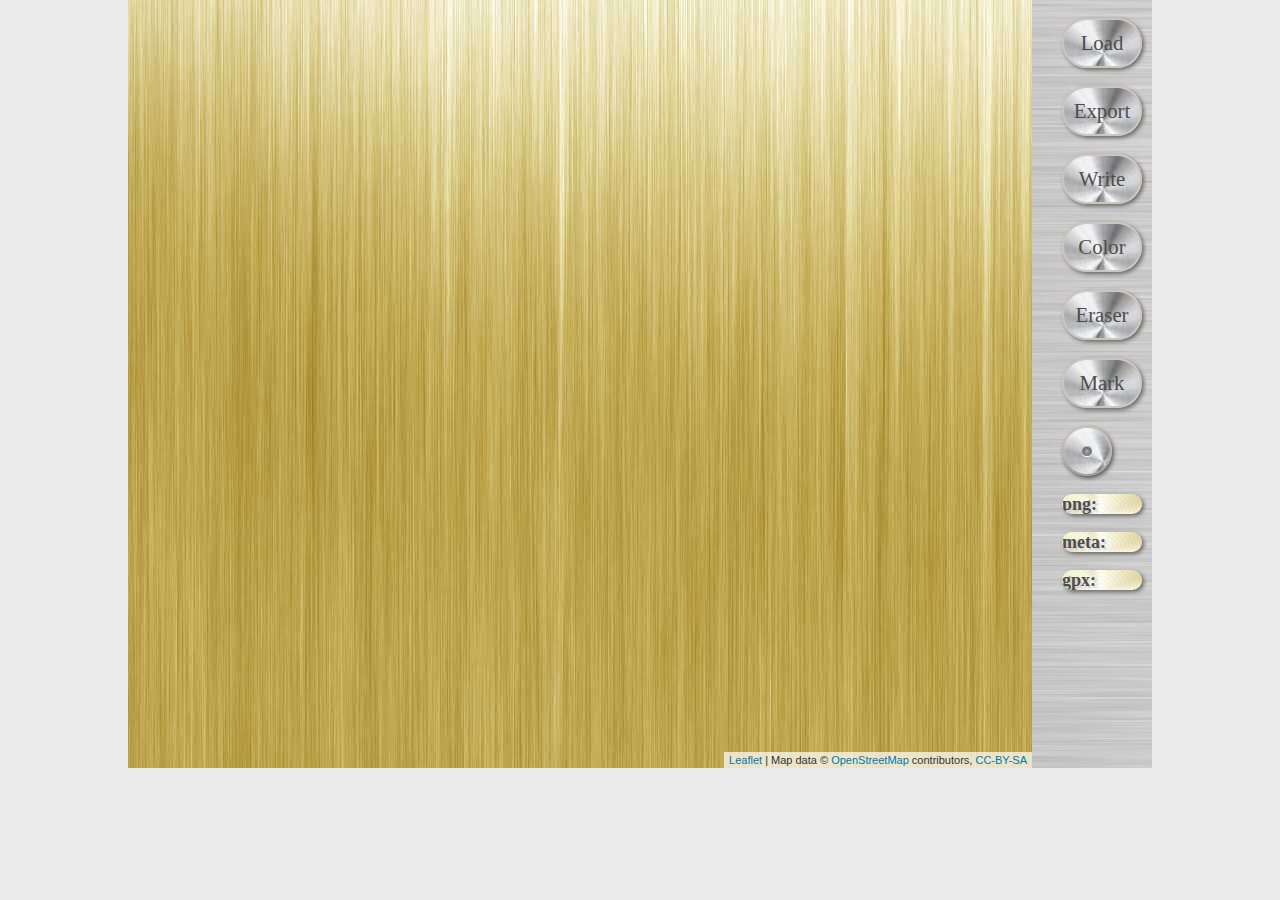
<file: canvas.html>
﻿<!DOCTYPE html>
<html lang="utf-8">
<head>
	<meta content="text/html; charset=utf-8" />
	<title>麋鹿班比</title>
	<link rel="stylesheet" href="css/style.css">
	<script type="text/javascript" src="NANF.js"></script>
	<script src="js/jquery-1.7.1.js"></script>
	<script type="text/javascript">

	var img = new Image();
	img.src = 'pic/ocean2.jpg';

	img.onload=function init(){
	 //    var c=document.getElementById("myCanvas");
		// var paintback  =new  PaintBack(img);
		/*window.addEventListener('keydown', doKeyDown, true);
		var timer;
		timer=setInterval(Move,500);
		var caneltimer  =new  CanelTimer(timer);
		setInterval(CanelTimer,50);*/
	}

	</script>
	<script>
  var jsonfile, pngfile;
	var fullScreen = false;
  function Load(){
		if(fullScreen){
			var png = document.getElementById('openfile').files[0];
			var json = document.getElementById('openfile_meta').files[0];
			if(png && json){
				paint.clear();
				Map.loadPos(json);
				Map.loadImg(png);
			}
		}else{
			var elem = document.getElementsByTagName("body")[0];
			if (elem.requestFullscreen) {
				  elem.requestFullscreen();
			} else if (elem.msRequestFullscreen) {
				  elem.msRequestFullscreen();
			} else if (elem.mozRequestFullScreen) {
				  elem.mozRequestFullScreen();
			} else if (elem.webkitRequestFullscreen) {
				  elem.webkitRequestFullscreen();
			}
			fullScreen = true;
		}
	}
  function LoadGPX(){
		Map.loadGPX(document.getElementById('gpxfile').files[0]);
	}
	</script>
	<script src='js/leaflet.js'></script>
	<script src='js/gpx.js'></script>
	<link rel='stylesheet' href='css/leaflet.css' />
</head>
<body >

<div id="WRAPPER">
  <div id="Wrapper2">
    <div id="Map" class='pointerEnabel'>
    </div>
    <div id="Canvas" class='pointerDisable'>
	    <canvas id="myCanvas" width="904" height="768">
				    Your browser does not support the canvas element.
		  </canvas>
    </div>
		<div id="dwlink">
			<li><a href="" class='dwlink' id="download" image="image/png" download="save.png" style="display:none;">Output</a></li>
			<li><a href="" class='dwlink' id="download_meta" image="text/json" download="save.json" style="display:none;">Output Meta</a></li>
		</div>
    
		
		
	</div>
  <div id="Function" >
	<button onclick="Load()">Load</button>
	<!-- <button onclick="Export()">Export</button> -->
	<button id="imgurl">Export</button>
	<!-- <button onclick="Write()">Write</button> -->
	<!-- <button onclick="Color()">Color</button> -->
	<button id="draw">Write</button>
	<button id="changeColor">Color</button>
	<button id="eraser">Eraser</button>
	<button id="markButton">Mark</button>
	<div class="switch demo1">
					<input id='enableGPS' type="checkbox" onclick="Map.toggleFollow();">
					<label></label>
				</div>
	<!-- <button onclick="clearRecords()">Eraser</button> -->
	
	<div id='inputfile'>png:
			<input type=file id='openfile' name='png file' class="hide_file2"/> <br /></div>
			<br />
	<div id='inputfile'>meta:
			<input type=file id='openfile_meta' name='json file' class="hide_file2"/></div>
			<br />
	<div id='inputfile'>gpx:
			<input type=file id='gpxfile' onchange='LoadGPX()' class="hide_file2"/></div>
			<br />
	<div style="margin:0px;">
		<input id="mark" type="text" size="30" style="display: none;">
		<input type="button" value="Set" id="setMark" style="width: 60px; display: none;">
	</div>
  </div>
</div>

<script>
document.getElementById("enableGPS").checked = false;
</script>

</body>
</html>


<script src='js/map.js'></script>
<script src="js/canvasDraw.js"></script>
</file>
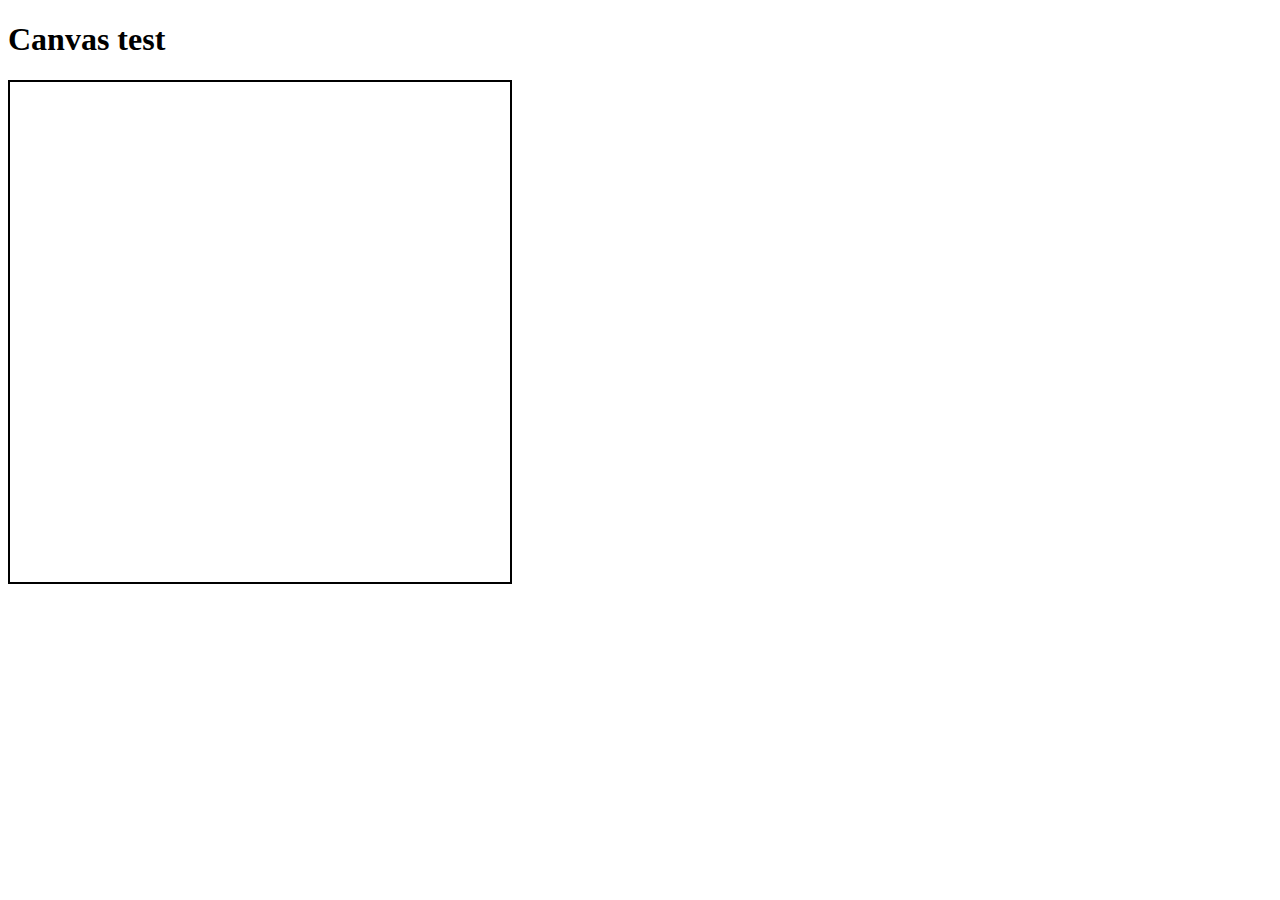
<file: canvasDraw.html>
<!DOCTYPE html>
<html lang="en">
<head>
   <meta charset="utf-8" />
   <title>Desktops and Tablets</title>

   <script type="text/javascript" src="https://ajax.googleapis.com/ajax/libs/jquery/1.7.1/jquery.min.js"></script>

   <script type="text/javascript">
      $(document).ready(function () {
         initialize();
      });


      // works out the X, Y position of the click inside the canvas from the X, Y position on the page
      function getPosition(mouseEvent, sigCanvas) {
         var x, y;
         if (mouseEvent.pageX != undefined && mouseEvent.pageY != undefined) {
            x = mouseEvent.pageX;
            y = mouseEvent.pageY;
         } else {
            x = mouseEvent.clientX + document.body.scrollLeft + document.documentElement.scrollLeft;
            y = mouseEvent.clientY + document.body.scrollTop + document.documentElement.scrollTop;
         }

         return { X: x - sigCanvas.offsetLeft, Y: y - sigCanvas.offsetTop };
      }

      function initialize() {
         // get references to the canvas element as well as the 2D drawing context
         var sigCanvas = document.getElementById("canvasSignature");
         var context = sigCanvas.getContext("2d");
         context.strokeStyle = 'Black';

         // This will be defined on a TOUCH device such as iPad or Android, etc.
         var is_touch_device = 'ontouchstart' in document.documentElement;

         if (is_touch_device) {
            // create a drawer which tracks touch movements
            var drawer = {
               isDrawing: false,
               touchstart: function (coors) {
                  context.beginPath();
                  context.moveTo(coors.x, coors.y);
                  this.isDrawing = true;
               },
               touchmove: function (coors) {
                  if (this.isDrawing) {
                     context.lineTo(coors.x, coors.y);
                     context.stroke();
                  }
               },
               touchend: function (coors) {
                  if (this.isDrawing) {
                     this.touchmove(coors);
                     this.isDrawing = false;
                  }
               }
            };

            // create a function to pass touch events and coordinates to drawer
            function draw(event) {

               // get the touch coordinates.  Using the first touch in case of multi-touch
               var coors = {
                  x: event.targetTouches[0].pageX,
                  y: event.targetTouches[0].pageY
               };

               // Now we need to get the offset of the canvas location
               var obj = sigCanvas;

               if (obj.offsetParent) {
                  // Every time we find a new object, we add its offsetLeft and offsetTop to curleft and curtop.
                  do {
                     coors.x -= obj.offsetLeft;
                     coors.y -= obj.offsetTop;
                  }
          // The while loop can be "while (obj = obj.offsetParent)" only, which does return null
          // when null is passed back, but that creates a warning in some editors (i.e. VS2010).
                  while ((obj = obj.offsetParent) != null);
               }

               // pass the coordinates to the appropriate handler
               drawer[event.type](coors);
            }


            // attach the touchstart, touchmove, touchend event listeners.
            sigCanvas.addEventListener('touchstart', draw, false);
            sigCanvas.addEventListener('touchmove', draw, false);
            sigCanvas.addEventListener('touchend', draw, false);

            // prevent elastic scrolling
            sigCanvas.addEventListener('touchmove', function (event) {
               event.preventDefault();
            }, false);
         }
         else {

            // start drawing when the mousedown event fires, and attach handlers to
            // draw a line to wherever the mouse moves to
            $("#canvasSignature").mousedown(function (mouseEvent) {
               var position = getPosition(mouseEvent, sigCanvas);

               context.moveTo(position.X, position.Y);
               context.beginPath();

               // attach event handlers
               $(this).mousemove(function (mouseEvent) {
                  drawLine(mouseEvent, sigCanvas, context);
               }).mouseup(function (mouseEvent) {
                  finishDrawing(mouseEvent, sigCanvas, context);
               }).mouseout(function (mouseEvent) {
                  finishDrawing(mouseEvent, sigCanvas, context);
               });
            });

         }
      }

      // draws a line to the x and y coordinates of the mouse event inside
      // the specified element using the specified context
      function drawLine(mouseEvent, sigCanvas, context) {

         var position = getPosition(mouseEvent, sigCanvas);

         context.lineTo(position.X, position.Y);
         context.stroke();
      }

      // draws a line from the last coordiantes in the path to the finishing
      // coordinates and unbind any event handlers which need to be preceded
      // by the mouse down event
      function finishDrawing(mouseEvent, sigCanvas, context) {
         // draw the line to the finishing coordinates
         drawLine(mouseEvent, sigCanvas, context);

         context.closePath();

         // unbind any events which could draw
         $(sigCanvas).unbind("mousemove")
                     .unbind("mouseup")
                     .unbind("mouseout");
      }
   </script>

</head>

<body>
   <h1>Canvas test</h1>

   <div id="canvasDiv">
      <!-- It's bad practice (to me) to put your CSS here.  I'd recommend the use of a CSS file! -->
      <canvas id="canvasSignature" width="500px" height="500px" style="border:2px solid #000000;"></canvas>
   </div>
</body>
</html>
</file>
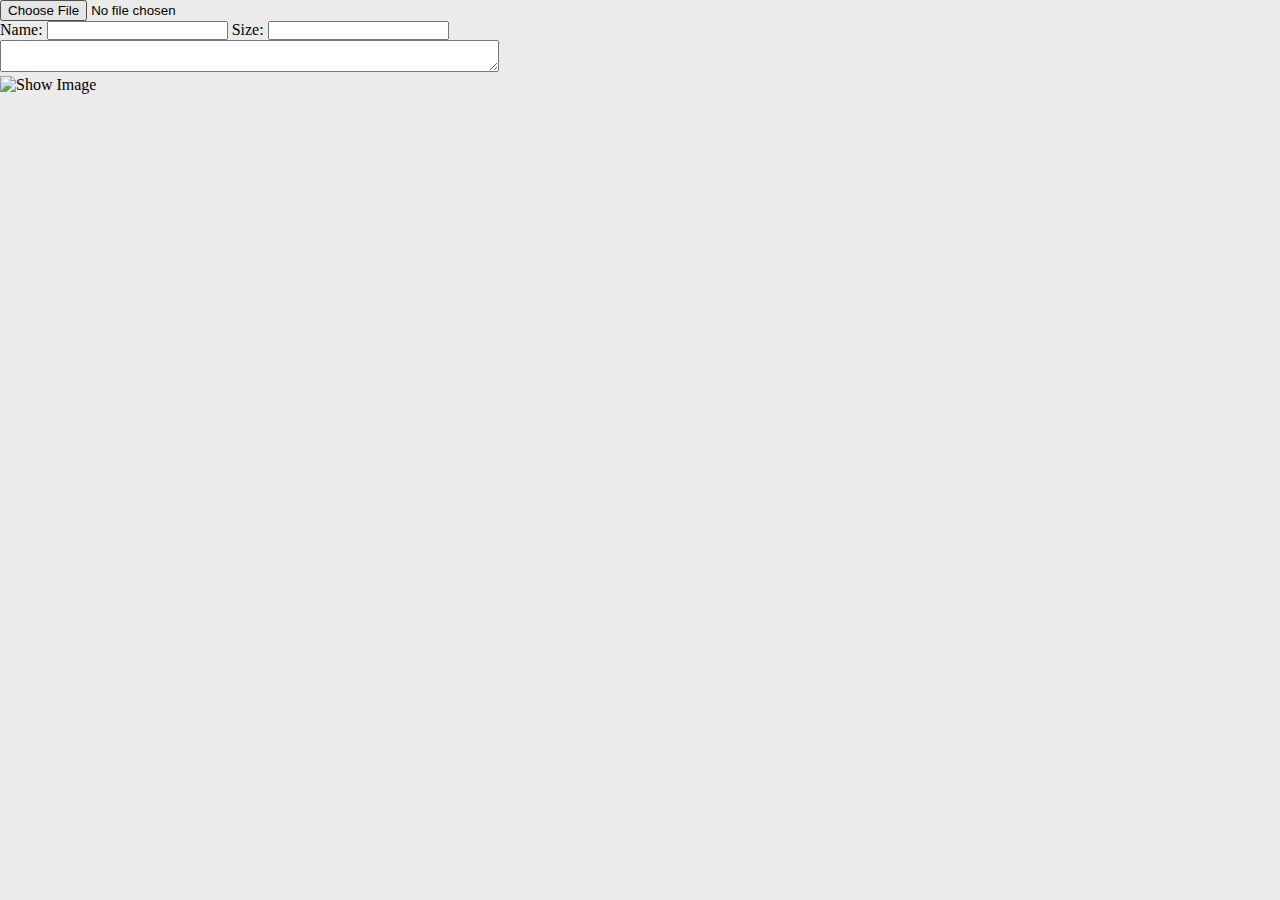
<file: test.html>
﻿<!DOCTYPE html>
<html lang="utf-8">
<head>
	<meta content="text/html; charset=utf-8" />
	<title>靡鹿班比</title>
	<link rel="stylesheet" href="css/style.css">
	<script type="text/javascript" src="NANF.js"></script>
	<script src="js/jquery-1.7.1.js"></script>
	<script src="js/imageinfo/binaryajax.js"></script>
	<script src="js/imageinfo/exif.js"></script>
	<script src="js/imageinfo/imageinfo.js"></script>
	<script type="text/javascript">
		function file_viewer_load(controller) {
			var s = "Type of files[0]: " + controller.files[0].toString() + "\n" +
			        "File name: " + controller.files[0].name + "\n" +
			        "File size: " + controller.files[0].size + "\n" +
			        "File type: " + controller.files[0].type;
			alert(s);
		}
	</script>
	<script type="text/javascript">
		function FileViewer(args) {
			for (var p in args)
				this[p] = args[p];
			  this.reader = new FileReader();	 
				this.reader.onloadend = (function(self) {
					return function() { 
					   self.loaded();
					}})(this);
		}
		FileViewer.prototype.load = function() {
			this.file = this.controller.files[0];
			this.reader.readAsText(this.file);
		}
		FileViewer.prototype.loaded = function() {
	    this.view_name.value = this.file.name;
		  this.view_size.value = this.file.size;
		  this.view.value = this.reader.result;
		}
 
		var file_viewer = undefined;
 
		function init() {
			file_viewer = new FileViewer({controller: document.getElementById('file_selector'),
															      view_name: document.getElementById('show_filename'),
																		view_size: document.getElementById('show_filesize'),
																		view: document.getElementById('show_box')});
		}
	</script>
	<!--<script type="text/javascript" >
		// URL of the image (must be on the same domain!)
		var file = "prettypicture.jpg";
		// define your own callback function
		function mycallback() {
		   // either call the ImageInfo.getAllFields([file]) function which returns an object holding all the info
		   alert("All info about this file: " + ImageInfo.getAllFields(file).toSource());
			// or call ImageInfo.getField([file], [field]) to get a specific field
			    alert("Format: " + ImageInfo.getField(file, "format") + ", dimensions : " + ImageInfo.getField(file, "width") + "x" + ImageInfo.getField(file, "height"));
	}
		// finally, load the data
		ImageInfo.loadInfo(file, mycallback);
	</script>-->
	<script type="text/javascript">
		function ImageViewer(args) {
			for (var p in args)
					this[p] = args[p]; 
					this.reader = new FileReader(); 
					function _event_handler(self, method) {
						return function(){
		            method.call(self); };
					}
			this.reader.onloadend = _event_handler(this, this.loaded);
		}
		ImageViewer.prototype.load = function() {
			this.file = this.controller.files[0];
			this.reader.readAsDataURL(this.file);
		}

		ImageViewer.prototype.loaded = function() {
	    this.view_name.value = this.file.name;
		  this.view_size.value = this.file.size;
		  this.view_data.value = this.reader.result.substring(0,100);					 
					if ( ! /^image/.test(this.file.type) )
					   alert("This is not an image file. Type: " + this.file.type);
					else
					   this.view.src = this.reader.result;
			}
 
		var file_viewer = undefined;
 
		function init() {
	    file_viewer = new ImageViewer({
		  controller: document.getElementById('file_selector'),
		  view_name: document.getElementById('show_filename'),
		  view_size: document.getElementById('show_filesize'),
		  view: document.getElementById('show_image'),
		  view_data: document.getElementById('show_data')});
		}
	</script>

</head>
<body onload="init();">
	<!--<div>
		<input id="file_selector" type="file" value=""
			 onchange="file_viewer_load(this);"/>
	</div>
	<hr/>-->
	
	<!--<div>
		<input id="file_selector" type="file" value=""  onchange="file_viewer.load();"/>
	</div>		 
	<div>
				Name: <input id="show_filename" type="text" readonly="true" value=""/>
				Size: <input id="show_filesize" type="text" readonly="true" value=""/>
				<br/>
				<textarea id="show_box" readonly="true" cols="60" rows="20"></textarea>
	</div>-->

	<div>
		<input id="file_selector" type="file" value=""
		    onchange="file_viewer.load();"/>
	</div>		 
	<div>
				Name: <input id="show_filename" type="text" readonly="true" value=""/>
				Size: <input id="show_filesize" type="text" readonly="true" value=""/>
				<br/>
				<textarea id="show_data" readonly="true" cols="60" rows="2"></textarea>
				<br/>
				<img id="show_image" alt="Show Image" />
	</div>
</body>
</html>
</file>
<file: css/style.css>
﻿body {
	background-color:#EBEBEB;
}
#WRAPPER {
	margin:0 auto;
	width:1024px;
	height:768px;
	padding:0 0px;
	background-color:#698B22;
	overflow:auto;
}

#Wrapper2 {
	float:left;
	width:904px;
	/*height:768px;*/
        height:100%;
	margin:0px;
	margin:0px;
	background-color:#FFEC8B;
	background:url("../pic/golden.jpg");
	overflow:hidden;
	position:relative;
}

#Function {
	margin-left:904px;
	margin-top:0px;
	width:120px;
	/*height:1080px;*/
        height:100%;
	background-color:#FFA500;
	background:url("../pic/silver1.jpg");
}

button {
	color:#4D4D4D;
	font-size:130%;
	font-family: JOKERMAN;
	margin-left:30px;
	margin-top:18px;
	width: 80px; 
	height: 50px; 
	-moz-border-radius: 40px; 
	-webkit-border-radius: 40px; 
	border-radius: 40px; 
	/*background-image:url(pic/ocean3.jpg);*/
	background:url("../pic/button1.jpg");
	border:2px #CDC5BF solid; 
	glow(color=#Ff0000,strength=40);
	box-shadow:2px 2px 4px #666;
}

button:hover,button.hover {
	box-shadow:2px 2px 2px 2px red;
   /*color:#EE9A49;
   background: -webkit-gradient(linear, left top, right bottom, from(#FFFAF0), to(#FFC125));
   background: -moz-gradient(linear, left top, right bottom, from(#FFFAF0), to(#FFC125));
*/
}


#Canvas, #Map {
      position:absolute;
      width:100%;
      height:100%;
      top:0px;
      left:0px;
      margin-left:0px;
      margin-top:0px;
      background-color:transparent;
}

#Map {
      z-index: 9;
}

#Canvas {
      z-index: 9;
}

.pointerEnabel {
      pointer-events:auto;
}
.pointerDisable {
      pointer-events:none;
}

*,
*:after,
*:before {
  -webkit-box-sizing: border-box;
  -moz-box-sizing: border-box;
  box-sizing: border-box;
  padding: 0;
  margin: 0;
}

.switch {
  margin: 18px auto;
  position: relative;
}

.switch label {
  width: 100%;
  height: 100%;
  position: relative;
  display: block;
}

.switch input {
  top: 0; 
  right: 0; 
  bottom: 0; 
  left: 0;
  opacity: 0;
  z-index: 100;
  position: absolute;
  width: 100%;
  height: 100%;
  cursor: pointer;
}

/* DEMO 1 */

.switch.demo1 {
  width: 50px;
  height: 50px;
  margin-top:18px;
  margin-left:30px;
  border-radius: 50%;
  border:2px #CDC5BF solid; 
	glow(color=#Ff0000,strength=40);
	box-shadow:2px 2px 4px #666;
}

.switch.demo1:hover,.switch.demo1.hover {
	box-shadow:2px 2px 2px 2px red;
	border-radius: 50%;
}
   
.switch.demo1 label {
  border-radius: 50%;
  background: #eaeaea;
  background:url("../pic/button1.jpg");
  box-shadow: 
      0 3px 5px rgba(0,0,0,0.25),
      inset 0 1px 0 rgba(255,255,255,0.3),
      inset 0 -5px 5px rgba(100,100,100,0.1),
      inset 0 5px 5px rgba(255,255,255,0.3);
}

.switch.demo1 label:after {
  content: "";
  position: absolute;
  top: -8%; right: -8%; bottom: -8%; left: -8%;
  z-index: -1;
  border-radius: inherit;
  background: #ddd;
  background: -moz-linear-gradient(#ccc, #fff);
  background: -ms-linear-gradient(#ccc, #fff);
  background: -o-linear-gradient(#ccc, #fff);
  background: -webkit-gradient(linear, 0 0, 0 100%, from(#ccc), to(#fff));
  background: -webkit-linear-gradient(#ccc, #fff);
  background: linear-gradient(#ccc, #fff);
  box-shadow: 
    inset 0 2px 1px rgba(0,0,0,0.15),
    0 2px 5px rgba(200,200,200,0.1);
	
}

.switch.demo1 label:before {
  content: "";
  position: absolute;
  width: 20%;
  height: 20%;
  border-radius: inherit;
  left: 40%;
  top: 40%;
  background: #969696;
  background: radial-gradient(40% 35%, #ccc, #969696 60%);
  box-shadow:
      inset 0 2px 4px 1px rgba(0,0,0,0.3),
      0 1px 0 rgba(255,255,255,1),
      inset 0 1px 0 white;
}

.switch.demo1 input:checked ~ label {
  background: #dedede;
  background: -moz-linear-gradient(#dedede, #fdfdfd);
  background: -ms-linear-gradient(#dedede, #fdfdfd);
  background: -o-linear-gradient(#dedede, #fdfdfd);
  background: -webkit-gradient(linear, 0 0, 0 100%, from(#dedede), to(#fdfdfd));
  background: -webkit-linear-gradient(#dedede, #fdfdfd);
  background: linear-gradient(#dedede, #fdfdfd);
  background:url("../pic/button1.jpg");
}

.switch.demo1 input:checked ~ label:before {
  background: #25d025;
  background: radial-gradient(40% 35%, #5aef5a, #25d025 60%);
  box-shadow:
      inset 0 3px 5px 1px rgba(0,0,0,0.1),
      0 1px 0 rgba(255,255,255,0.4),
      0 0 10px 2px rgba(0, 210, 0, 0.5);
}

li > a{
	border-radius: 8px;
	box-shadow:4px 4px 8px #666;
    color: #4D4D4D; 
	font-family: JOKERMAN;
	font-size: 34px; 
	text-decoration: none; 
	
	background:url("../pic/golden.jpg")#efefef no-repeat; 
}
a:hover {  
	box-shadow:1px 1px 0px #666;
	/*color: rgba(0, 0, 0, 0);*/
	font-size: 34px; 
	color: #FFFF00; 
	
	
}

#dwlink {
	position:absolute;
	z-index:10;
	left: 10px;
	bottom:10px;
}


#inputfile {
	position:relative;
        color: #4D4D4D; 
	font-family: JOKERMAN;
	font-weight:bold;
	text-shadow:2px  2px  2px  #CCCCCC;
	font-size: 18px; 
	z-index:10;
	right: 0px;
	bottom:0px;
	margin-left:30px;
        margin-top:0px;
	/*margin-top:0px;*/
	overflow: hidden;
	width: 80px;
	height: 20px;
	border-radius: 10px; 
	cursor: pointer;
	background:url("../pic/tap.png");
	box-shadow:2px 2px 4px #666;
}

#inputfile:hover,#inputfile.hover {
	box-shadow:1px 1px 1px 2px #fff;
}

input {
margin: 0em;
font: -webkit-small-control;
color: initial;
letter-spacing: normal;
word-spacing: normal;
text-transform: none;
text-indent: 0px;
text-shadow: none;
display: inline-block;
text-align: start;
}

input {
-webkit-writing-mode: horizontal-tb;
}
Inherited from div.upload2

input, input[type="password"], input[type="search"], isindex {
-webkit-appearance: textfield;
padding: 1px;
background-color: white;
border: 2px inset;
border-image-source: initial;
border-image-slice: initial;
border-image-width: initial;
border-image-outset: initial;
border-image-repeat: initial;
-webkit-rtl-ordering: logical;
-webkit-user-select: text;
cursor: auto;
}


.hide_file2 {
position: absolute;
left: 0;
top: 0;
font-size: 90px;
margin: -20px 0 0 -1100px;
opacity: 0;
filter: alpha(opacity=0);
cursor: pointer;
}
</file>
<file: css/leaflet.css>
/* required styles */

.leaflet-map-pane,
.leaflet-tile,
.leaflet-marker-icon,
.leaflet-marker-shadow,
.leaflet-tile-pane,
.leaflet-tile-container,
.leaflet-overlay-pane,
.leaflet-shadow-pane,
.leaflet-marker-pane,
.leaflet-popup-pane,
.leaflet-overlay-pane svg,
.leaflet-zoom-box,
.leaflet-image-layer,
.leaflet-layer {
	position: absolute;
	left: 0;
	top: 0;
	}
.leaflet-container {
	overflow: hidden;
	-ms-touch-action: none;
	}
.leaflet-tile,
.leaflet-marker-icon,
.leaflet-marker-shadow {
	-webkit-user-select: none;
	   -moz-user-select: none;
	        user-select: none;
	-webkit-user-drag: none;
	}
.leaflet-marker-icon,
.leaflet-marker-shadow {
	display: block;
	}
/* map is broken in FF if you have max-width: 100% on tiles */
.leaflet-container img {
	max-width: none !important;
	}
/* stupid Android 2 doesn't understand "max-width: none" properly */
.leaflet-container img.leaflet-image-layer {
	max-width: 15000px !important;
	}
.leaflet-tile {
	filter: inherit;
	visibility: hidden;
	}
.leaflet-tile-loaded {
	visibility: inherit;
	}
.leaflet-zoom-box {
	width: 0;
	height: 0;
	}
/* workaround for https://bugzilla.mozilla.org/show_bug.cgi?id=888319 */
.leaflet-overlay-pane svg {
	-moz-user-select: none;
	}

.leaflet-tile-pane    { z-index: 2; }
.leaflet-objects-pane { z-index: 3; }
.leaflet-overlay-pane { z-index: 4; }
.leaflet-shadow-pane  { z-index: 5; }
.leaflet-marker-pane  { z-index: 6; }
.leaflet-popup-pane   { z-index: 7; }

.leaflet-vml-shape {
	width: 1px;
	height: 1px;
	}
.lvml {
	behavior: url(#default#VML);
	display: inline-block;
	position: absolute;
	}


/* control positioning */

.leaflet-control {
	position: relative;
	z-index: 7;
	pointer-events: auto;
	}
.leaflet-top,
.leaflet-bottom {
	position: absolute;
	z-index: 1000;
	pointer-events: none;
	}
.leaflet-top {
	top: 0;
	}
.leaflet-right {
	right: 0;
	}
.leaflet-bottom {
	bottom: 0;
	}
.leaflet-left {
	left: 0;
	}
.leaflet-control {
	float: left;
	clear: both;
	}
.leaflet-right .leaflet-control {
	float: right;
	}
.leaflet-top .leaflet-control {
	margin-top: 10px;
	}
.leaflet-bottom .leaflet-control {
	margin-bottom: 10px;
	}
.leaflet-left .leaflet-control {
	margin-left: 10px;
	}
.leaflet-right .leaflet-control {
	margin-right: 10px;
	}


/* zoom and fade animations */

.leaflet-fade-anim .leaflet-tile,
.leaflet-fade-anim .leaflet-popup {
	opacity: 0;
	-webkit-transition: opacity 0.2s linear;
	   -moz-transition: opacity 0.2s linear;
	     -o-transition: opacity 0.2s linear;
	        transition: opacity 0.2s linear;
	}
.leaflet-fade-anim .leaflet-tile-loaded,
.leaflet-fade-anim .leaflet-map-pane .leaflet-popup {
	opacity: 1;
	}

.leaflet-zoom-anim .leaflet-zoom-animated {
	-webkit-transition: -webkit-transform 0.25s cubic-bezier(0,0,0.25,1);
	   -moz-transition:    -moz-transform 0.25s cubic-bezier(0,0,0.25,1);
	     -o-transition:      -o-transform 0.25s cubic-bezier(0,0,0.25,1);
	        transition:         transform 0.25s cubic-bezier(0,0,0.25,1);
	}
.leaflet-zoom-anim .leaflet-tile,
.leaflet-pan-anim .leaflet-tile,
.leaflet-touching .leaflet-zoom-animated {
	-webkit-transition: none;
	   -moz-transition: none;
	     -o-transition: none;
	        transition: none;
	}

.leaflet-zoom-anim .leaflet-zoom-hide {
	visibility: hidden;
	}


/* cursors */

.leaflet-clickable {
	cursor: pointer;
	}
.leaflet-container {
	cursor: -webkit-grab;
	cursor:    -moz-grab;
	}
.leaflet-popup-pane,
.leaflet-control {
	cursor: auto;
	}
.leaflet-dragging .leaflet-container,
.leaflet-dragging .leaflet-clickable {
	cursor: move;
	cursor: -webkit-grabbing;
	cursor:    -moz-grabbing;
	}


/* visual tweaks */

.leaflet-container {
	background: #ddd;
	outline: 0;
	}
.leaflet-container a {
	color: #0078A8;
	}
.leaflet-container a.leaflet-active {
	outline: 2px solid orange;
	}
.leaflet-zoom-box {
	border: 2px dotted #38f;
	background: rgba(255,255,255,0.5);
	}


/* general typography */
.leaflet-container {
	font: 12px/1.5 "Helvetica Neue", Arial, Helvetica, sans-serif;
	}


/* general toolbar styles */

.leaflet-bar {
	box-shadow: 0 1px 5px rgba(0,0,0,0.65);
	border-radius: 4px;
	}
.leaflet-bar a,
.leaflet-bar a:hover {
	background-color: #fff;
	border-bottom: 1px solid #ccc;
	width: 26px;
	height: 26px;
	line-height: 26px;
	display: block;
	text-align: center;
	text-decoration: none;
	color: black;
	}
.leaflet-bar a,
.leaflet-control-layers-toggle {
	background-position: 50% 50%;
	background-repeat: no-repeat;
	display: block;
	}
.leaflet-bar a:hover {
	background-color: #f4f4f4;
	}
.leaflet-bar a:first-child {
	border-top-left-radius: 4px;
	border-top-right-radius: 4px;
	}
.leaflet-bar a:last-child {
	border-bottom-left-radius: 4px;
	border-bottom-right-radius: 4px;
	border-bottom: none;
	}
.leaflet-bar a.leaflet-disabled {
	cursor: default;
	background-color: #f4f4f4;
	color: #bbb;
	}

.leaflet-touch .leaflet-bar a {
	width: 30px;
	height: 30px;
	line-height: 30px;
	}


/* zoom control */

.leaflet-control-zoom-in,
.leaflet-control-zoom-out {
	font: bold 18px 'Lucida Console', Monaco, monospace;
	text-indent: 1px;
	}
.leaflet-control-zoom-out {
	font-size: 20px;
	}

.leaflet-touch .leaflet-control-zoom-in {
	font-size: 22px;
	}
.leaflet-touch .leaflet-control-zoom-out {
	font-size: 24px;
	}


/* layers control */

.leaflet-control-layers {
	box-shadow: 0 1px 5px rgba(0,0,0,0.4);
	background: #fff;
	border-radius: 5px;
	}
.leaflet-control-layers-toggle {
	background-image: url(images/layers.png);
	width: 36px;
	height: 36px;
	}
.leaflet-retina .leaflet-control-layers-toggle {
	background-image: url(images/layers-2x.png);
	background-size: 26px 26px;
	}
.leaflet-touch .leaflet-control-layers-toggle {
	width: 44px;
	height: 44px;
	}
.leaflet-control-layers .leaflet-control-layers-list,
.leaflet-control-layers-expanded .leaflet-control-layers-toggle {
	display: none;
	}
.leaflet-control-layers-expanded .leaflet-control-layers-list {
	display: block;
	position: relative;
	}
.leaflet-control-layers-expanded {
	padding: 6px 10px 6px 6px;
	color: #333;
	background: #fff;
	}
.leaflet-control-layers-selector {
	margin-top: 2px;
	position: relative;
	top: 1px;
	}
.leaflet-control-layers label {
	display: block;
	}
.leaflet-control-layers-separator {
	height: 0;
	border-top: 1px solid #ddd;
	margin: 5px -10px 5px -6px;
	}


/* attribution and scale controls */

.leaflet-container .leaflet-control-attribution {
	background: #fff;
	background: rgba(255, 255, 255, 0.7);
	margin: 0;
	}
.leaflet-control-attribution,
.leaflet-control-scale-line {
	padding: 0 5px;
	color: #333;
	}
.leaflet-control-attribution a {
	text-decoration: none;
	}
.leaflet-control-attribution a:hover {
	text-decoration: underline;
	}
.leaflet-container .leaflet-control-attribution,
.leaflet-container .leaflet-control-scale {
	font-size: 11px;
	}
.leaflet-left .leaflet-control-scale {
	margin-left: 5px;
	}
.leaflet-bottom .leaflet-control-scale {
	margin-bottom: 5px;
	}
.leaflet-control-scale-line {
	border: 2px solid #777;
	border-top: none;
	line-height: 1.1;
	padding: 2px 5px 1px;
	font-size: 11px;
	white-space: nowrap;
	overflow: hidden;
	-moz-box-sizing: content-box;
	     box-sizing: content-box;

	background: #fff;
	background: rgba(255, 255, 255, 0.5);
	}
.leaflet-control-scale-line:not(:first-child) {
	border-top: 2px solid #777;
	border-bottom: none;
	margin-top: -2px;
	}
.leaflet-control-scale-line:not(:first-child):not(:last-child) {
	border-bottom: 2px solid #777;
	}

.leaflet-touch .leaflet-control-attribution,
.leaflet-touch .leaflet-control-layers,
.leaflet-touch .leaflet-bar {
	box-shadow: none;
	}
.leaflet-touch .leaflet-control-layers,
.leaflet-touch .leaflet-bar {
	border: 2px solid rgba(0,0,0,0.2);
	background-clip: padding-box;
	}


/* popup */

.leaflet-popup {
	position: absolute;
	text-align: center;
	}
.leaflet-popup-content-wrapper {
	padding: 1px;
	text-align: left;
	border-radius: 12px;
	}
.leaflet-popup-content {
	margin: 13px 19px;
	line-height: 1.4;
	}
.leaflet-popup-content p {
	margin: 18px 0;
	}
.leaflet-popup-tip-container {
	margin: 0 auto;
	width: 40px;
	height: 20px;
	position: relative;
	overflow: hidden;
	}
.leaflet-popup-tip {
	width: 17px;
	height: 17px;
	padding: 1px;

	margin: -10px auto 0;

	-webkit-transform: rotate(45deg);
	   -moz-transform: rotate(45deg);
	    -ms-transform: rotate(45deg);
	     -o-transform: rotate(45deg);
	        transform: rotate(45deg);
	}
.leaflet-popup-content-wrapper,
.leaflet-popup-tip {
	background: white;

	box-shadow: 0 3px 14px rgba(0,0,0,0.4);
	}
.leaflet-container a.leaflet-popup-close-button {
	position: absolute;
	top: 0;
	right: 0;
	padding: 4px 4px 0 0;
	text-align: center;
	width: 18px;
	height: 14px;
	font: 16px/14px Tahoma, Verdana, sans-serif;
	color: #c3c3c3;
	text-decoration: none;
	font-weight: bold;
	background: transparent;
	}
.leaflet-container a.leaflet-popup-close-button:hover {
	color: #999;
	}
.leaflet-popup-scrolled {
	overflow: auto;
	border-bottom: 1px solid #ddd;
	border-top: 1px solid #ddd;
	}

.leaflet-oldie .leaflet-popup-content-wrapper {
	zoom: 1;
	}
.leaflet-oldie .leaflet-popup-tip {
	width: 24px;
	margin: 0 auto;

	-ms-filter: "progid:DXImageTransform.Microsoft.Matrix(M11=0.70710678, M12=0.70710678, M21=-0.70710678, M22=0.70710678)";
	filter: progid:DXImageTransform.Microsoft.Matrix(M11=0.70710678, M12=0.70710678, M21=-0.70710678, M22=0.70710678);
	}
.leaflet-oldie .leaflet-popup-tip-container {
	margin-top: -1px;
	}

.leaflet-oldie .leaflet-control-zoom,
.leaflet-oldie .leaflet-control-layers,
.leaflet-oldie .leaflet-popup-content-wrapper,
.leaflet-oldie .leaflet-popup-tip {
	border: 1px solid #999;
	}


/* div icon */

.leaflet-div-icon {
	background: #fff;
	border: 1px solid #666;
	}
</file>
